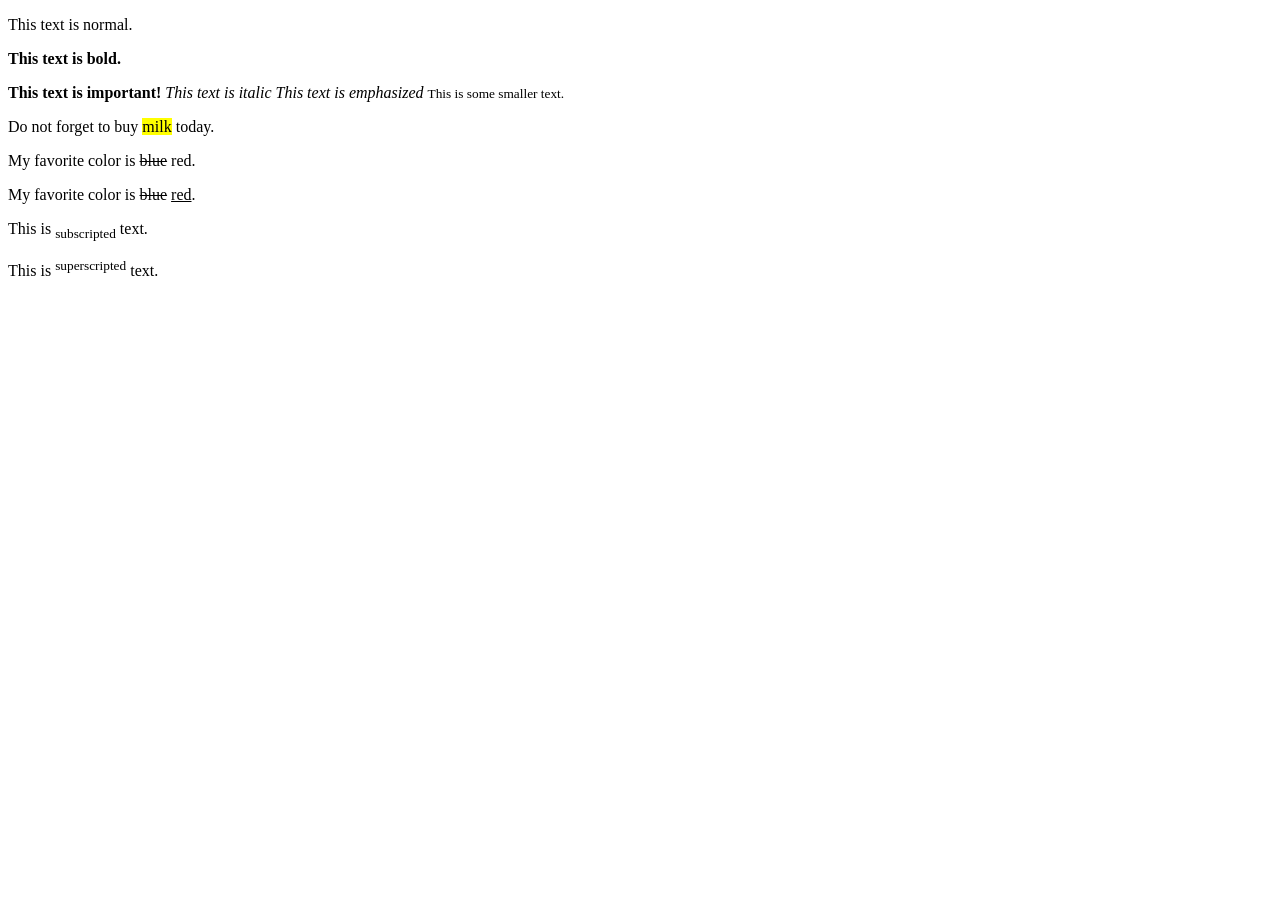
<file: task 2.html>
<!DOCTYPE html>
<html lang="en">

<head>
    <meta charset="UTF-8">
    <meta name="viewport" content="width=device-width, initial-scale=1.0">
    <title>HTML Text Formatting</title>
</head>

<body>

  <!-- <b> - Bold text -->
    <p>This text is normal.</p>
    <p><b>This text is bold.</b></p>
  <!-- <strong> - Important text -->
    <strong>This text is important!</strong>
  <!-- <i> - Italic text -->
    <i>This text is italic</i>
  <!-- <em> - Emphasized text -->
    <em>This text is emphasized</em>
  <!-- <mark> - Marked text -->
    <small>This is some smaller text.</small>
  <!-- <small> - Smaller text -->
    <p>Do not forget to buy <mark>milk</mark> today.</p>
  <!-- <del> - Deleted text -->
    <p>My favorite color is <del>blue</del> red.</p>
  <!-- <ins> - Inserted text -->
    <p>My favorite color is <del>blue</del> <ins>red</ins>.</p>
  <!-- <sub> - Subscript text -->
    <p>This is <sub>subscripted</sub> text.</p>
  <!-- <sup> - Superscript text -->
    <p>This is <sup>superscripted</sup> text.</p>
</body>

</html>
</file>
